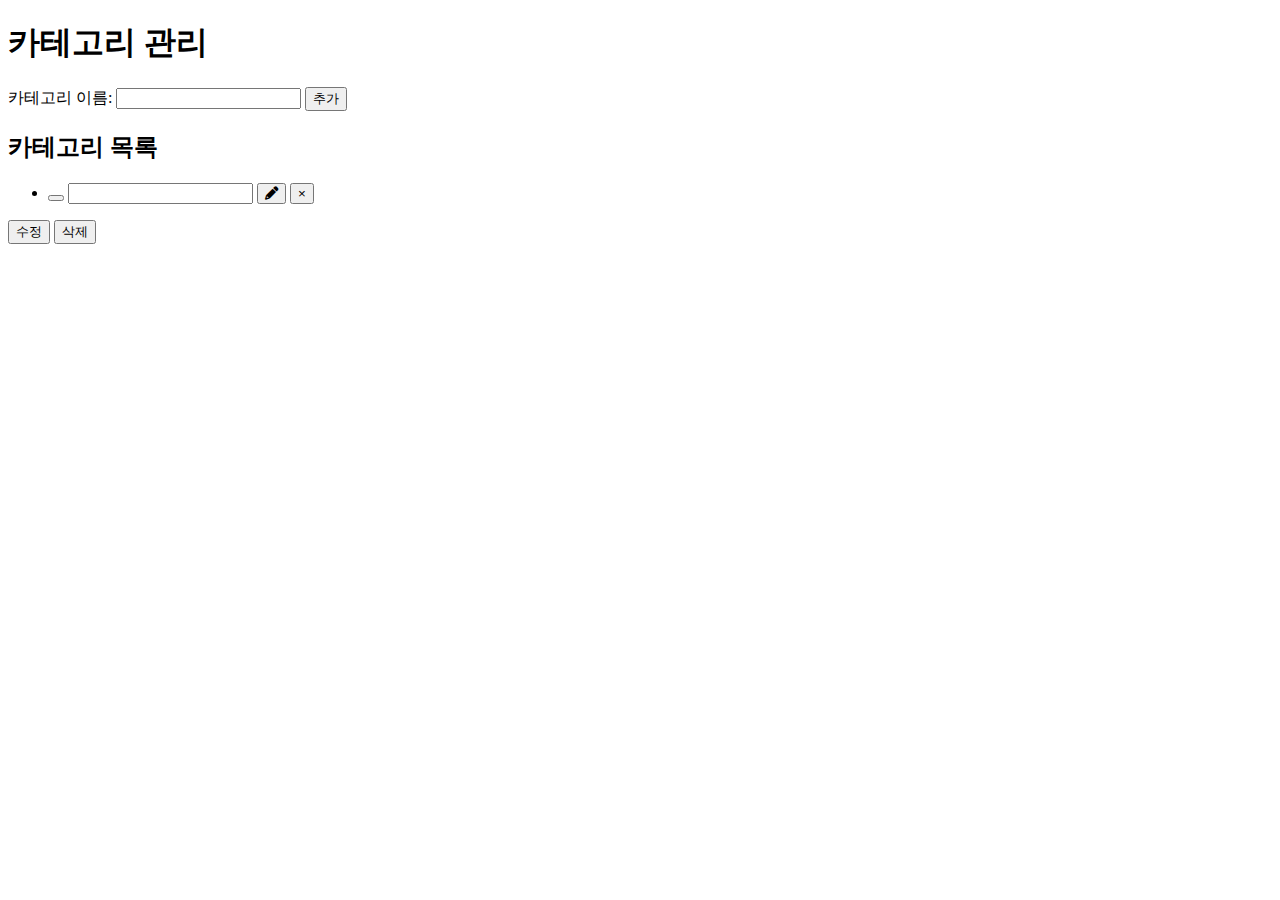
<file: src/main/resources/templates/editcategory.html>
<!DOCTYPE html>
<html lang="en" xmlns:th = "http://www.thymeleaf.org">
<head>
    <meta charset="UTF-8">
    <meta name="viewport" content="width=device-width, initial-scale=1.0">
    <link rel="stylesheet" th:href="@{/css/categoryform.css}" type="text/css">
    <link rel="stylesheet" href="https://cdnjs.cloudflare.com/ajax/libs/font-awesome/6.0.0-beta3/css/all.min.css" integrity="sha512-..." crossorigin="anonymous" />
    <title>카테고리 관리 페이지</title>
</head>
<body>
<div class="container">
    <h1>카테고리 관리</h1>
    <form action="/addcategorypro" method="post">
        <label for="categoryName">카테고리 이름:</label>
        <input type="text" id="categoryName" name="category" required>
        <input type="submit" value="추가">
    </form>
    <h2>카테고리 목록</h2>
    <ul id="categoryList">
        <li th:each="item:${categories}">
            <div class = "btn-container">
                <button class="contents" th:text = "${item.category}"></button>
                <label>
                    <input class="modifyCategoryInput" type="text" name="category" required>
                </label>
                <button class="modifyBtn" th:data-category = "${item.category}" th:data-id="${item.id}" onclick="modifyCategory()">
                    <i class="fas fa-pencil-alt"></i>
                </button>
                <button class="deleteBtn" th:data-id="${item.id}" onclick="deleteCategory(this.getAttribute('data-id'))">×</button>
            </div>
        </li>
    </ul>
    <div class="btn-group">
        <button onclick="revealModify()">수정</button>
        <button onclick="revealDelete()">삭제</button>
    </div>
</div>

<script>
    function revealModify() {
        // 수정 버튼 보이기
        document.querySelectorAll('.modifyBtn').forEach(button => {
            button.style.visibility = 'visible';
        });

        // 삭제 버튼 숨기기
        document.querySelectorAll('.deleteBtn').forEach(button => {
            button.style.visibility = 'hidden';
        });
    }

    function revealDelete() {
        // 삭제 버튼 보이기
        document.querySelectorAll('.deleteBtn').forEach(button => {
            button.style.visibility = 'visible';
        });

        // 수정 버튼 숨기기
        document.querySelectorAll('.modifyBtn').forEach(button => {
            button.style.visibility = 'hidden';
        });
    }

    function deleteCategory(dataId){
        if (confirm('한 번 삭제한 내용은 복구할 수 없습니다. 삭제하시겠습니까?')) {
            window.location.href = "http://localhost:8080/deletecategorypro/" + dataId;
        }
    }
    function modifyCategory(){
        document.querySelectorAll('.modifyCategoryInput').visibility= 'visible';
    }

</script>
</body>
</html>
</file>
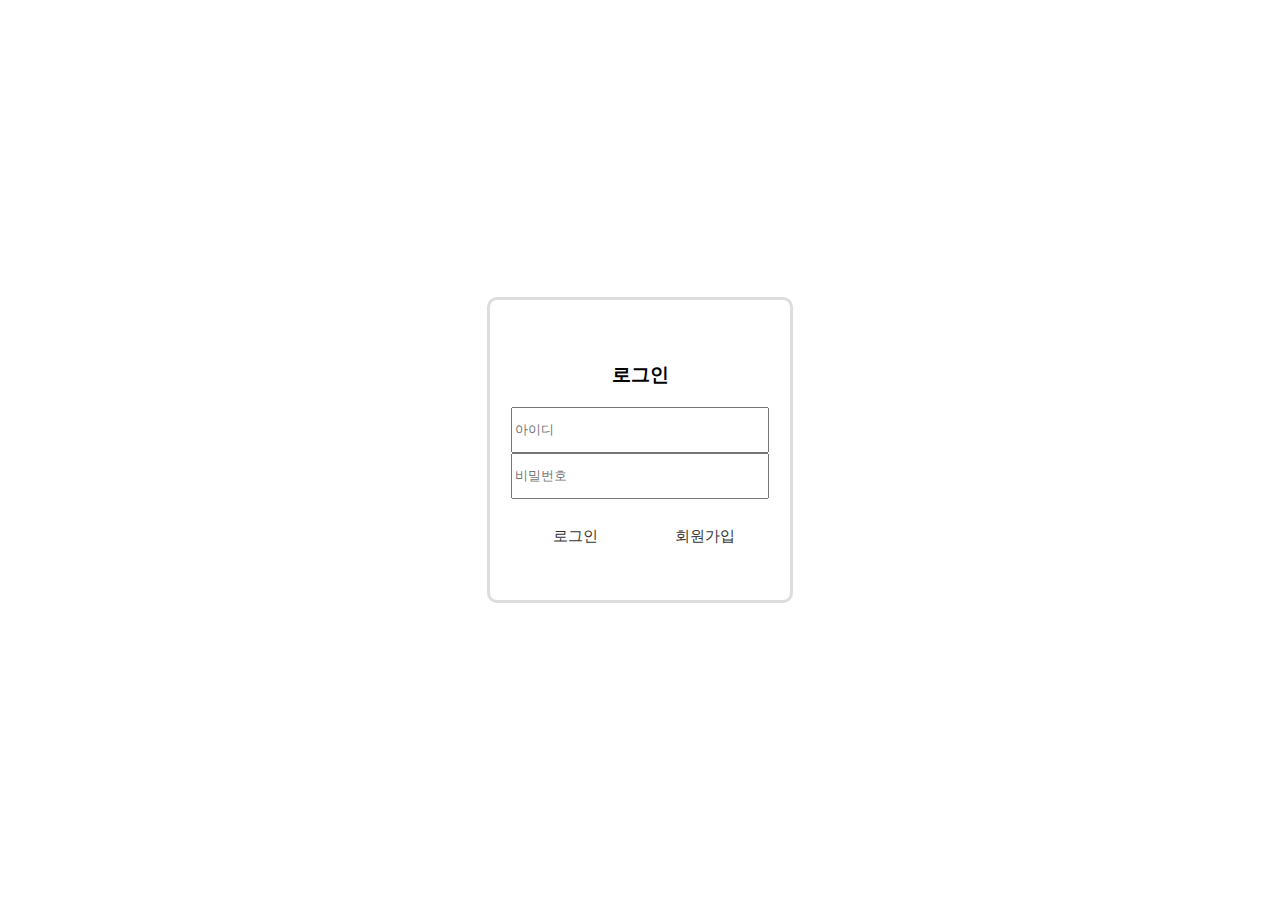
<file: src/main/resources/templates/login.html>
<!DOCTYPE html>
<html lang="en" xmlns:th="http://www.thymeleaf.org">
<head>
    <meta charset="UTF-8">
    <title>로그인</title>
</head>
<style>
    .loginForm{
        position: absolute;
        top: 50%;
        left: 50%;
        transform: translate(-50%, -50%);
        border-radius: 10px;
        border: #dddddd solid;
        width: 300px;
        height: 300px;
        display: flex; /* display flex로 설정 */
        flex-direction: column; /* 위에서 아래로 정렬 (열) */
        justify-content: center; /* flex-derction 방향 가운데 정렬*/
        align-items:center; /* justify와 수직축 방향 가운데 정렬 */
    }
    .inputID, .inputPW{
        width: 250px;
        height: 40px;
        outline-color: #B8FCCC;
    }
    h3{
        display: flex;
        flex-direction: column;
        justify-content: center;
        align-items: center;
    }
    nav{
        display: flex;
        flex-direction: row;
        justify-content: center;
        align-items: center;
        width: 258px;
        height: 40px;
    }
    #joinSubmit, #loginSubmit{
        display: flex;
        flex: 1;
        font-size: 15px;
        cursor: pointer;
        justify-content: center;
        align-items: center;
        background: transparent;
        color: #333333;
        border-style: hidden;
        text-decoration: none;
    }
    #joinSubmit:hover, #loginSubmit:hover{
        text-decoration: underline;
    }
</style>
<body>
    <div class = "loginForm">
        <form action="/loginpro" method="post">
            <h3>로그인</h3>
            <input type="text" class="inputID" name="username" placeholder="아이디"><br>
            <input type="password" class="inputPW" name="password" placeholder="비밀번호"><br><br>
            <nav>
                <button id="loginSubmit" type="submit">로그인</button>
                <button id="joinSubmit" type="submit">회원가입</button>
            </nav>

        </form>
    </div>
</body>
</html>
</file>
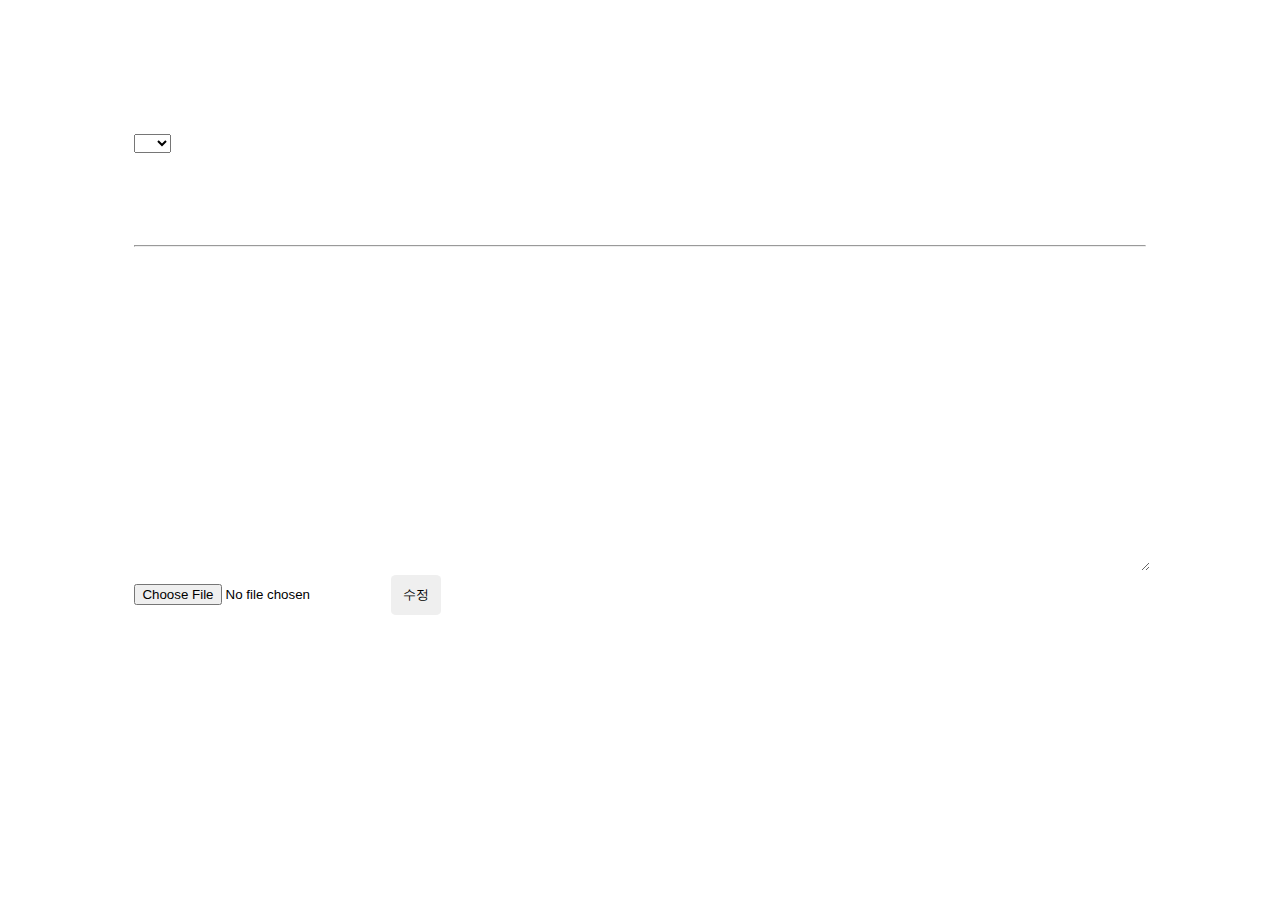
<file: src/main/resources/templates/modify.html>
<!Doctype html>
<html lang = "en"  xmlns:th="http://www.thymeleaf.org" >
<head>
    <meta charset="utf-8">
    <title>게시물 수정</title>
    <link rel="stylesheet" th:href="@{common.css}" type="text/css">
</head>
<style>
    .layout{
        padding: 10%;
    }
    .titleInput{
        width : 100%;
        height: 70px;
        font-size: large;
        border: none;
        outline: none;
    }
    .layout textarea{
        width : 100%;
        min-height: 300px;
        border: none;
        outline: none;
    }
    hr{
        margin-top: 20px;
        margin-bottom: 20px;
    }
    button{
        width: 50px;
        height: 40px;
        border: black;
        border-radius: 10%;
        font-family: "한컴 고딕";
        cursor: pointer;
    }
</style>
<body>
    <div class = "layout" >
        <form th:action="@{/update/{id}(id = ${myboard.id})}" method="post">
            <select name="category">
                <optgroup label="카테고리 선택">
                    <option th:each="categories: ${categories}" th:text="${categories.category}" th:value="${categories.category}"></option>
                </optgroup>
            </select>
            <input class = "titleInput" name = "title" type = "text" th:value="${myboard.title}">
            <hr>
            <textarea name = "content" th:text="${myboard.content}"></textarea>
            <input type="file" name = "file">
            <button type = "submit">수정</button>
        </form>
    </div>

</body>
</html>
</file>
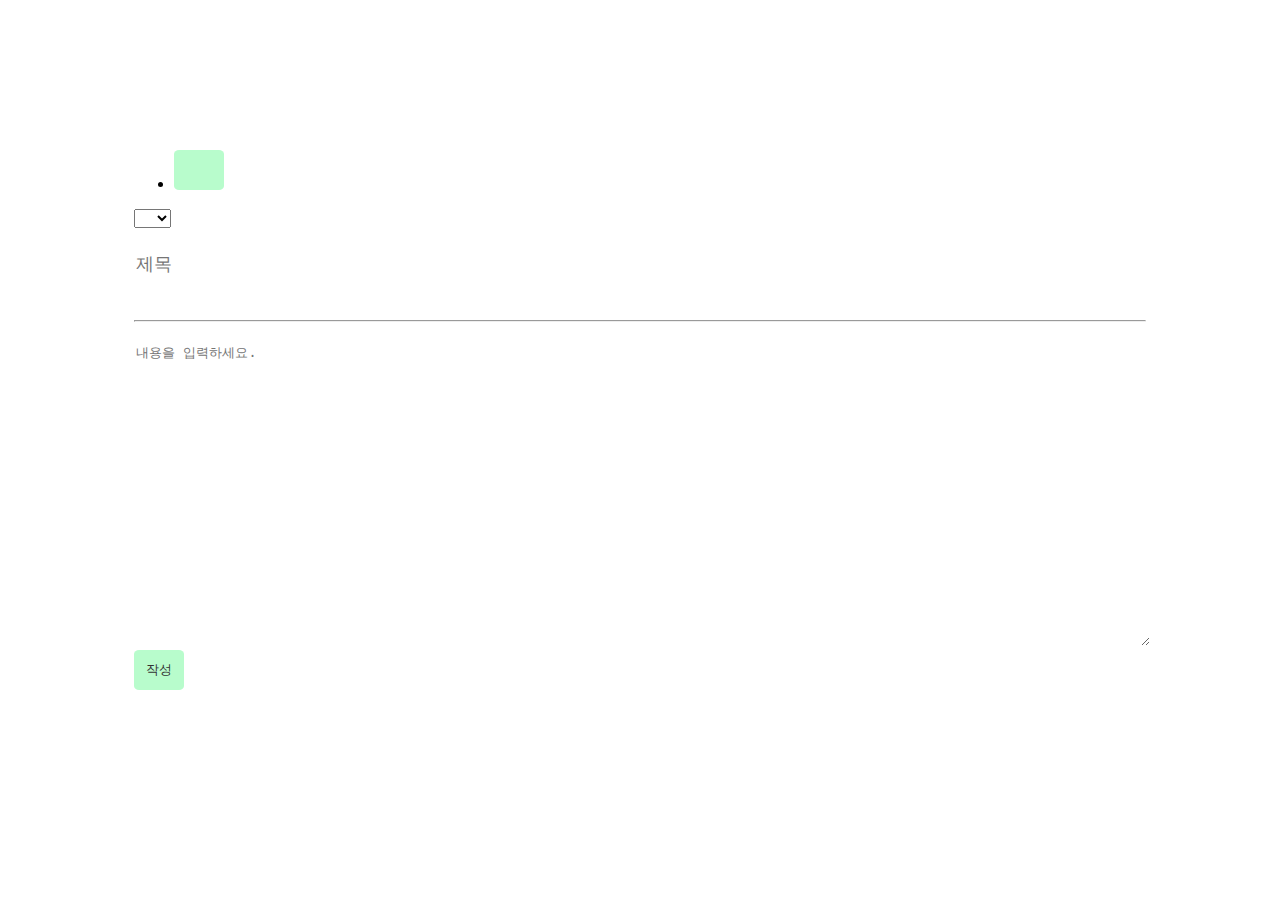
<file: src/main/resources/templates/write.html>
<!Doctype html>
<html lang = "en"  xmlns:th="http://www.thymeleaf.org" >
<head>
    <meta charset="utf-8">
    <title>게시물 작성 폼</title>
</head>
<style>
    .layout{
        padding: 10%;
    }
    .titleInput{
        width : 100%;
        height: 70px;
        font-size: large;
        border: none;
        outline: none;
    }
    .layout textarea{
        width : 100%;
        min-height: 300px;
        border: none;
        outline: none;
    }
    hr{
        margin-top: 20px;
        margin-bottom: 20px;
    }
    button{
        background: #B8FCCC;
        color: #333333;
        width: 50px;
        height: 40px;
        border: black;
        border-radius: 10%;
        font-family: "한컴 고딕";
        cursor: pointer;
    }
</style>
<body>
<div class = "layout" >
    <ul>
        <li>
            <button role="button"></button>
        </li>
    </ul>
    <form action="/writepro" method = "post">
        <select name="category">
            <optgroup label="카테고리 선택">
                <tr th:each="myboard: ${list}">
                    <td>
                        <option th:text="${myboard.category}" th:value="${myboard.category}"></option>
                    </td>
                </tr>
            </optgroup>
        </select>
        <input class = "titleInput" name = "title" type = "text" placeholder="제목">
        <hr>
        <textarea name = "content" placeholder="내용을 입력하세요."></textarea>
        <button type = "submit">작성</button>
    </form>
</div>
</body>
</html>
</file>
